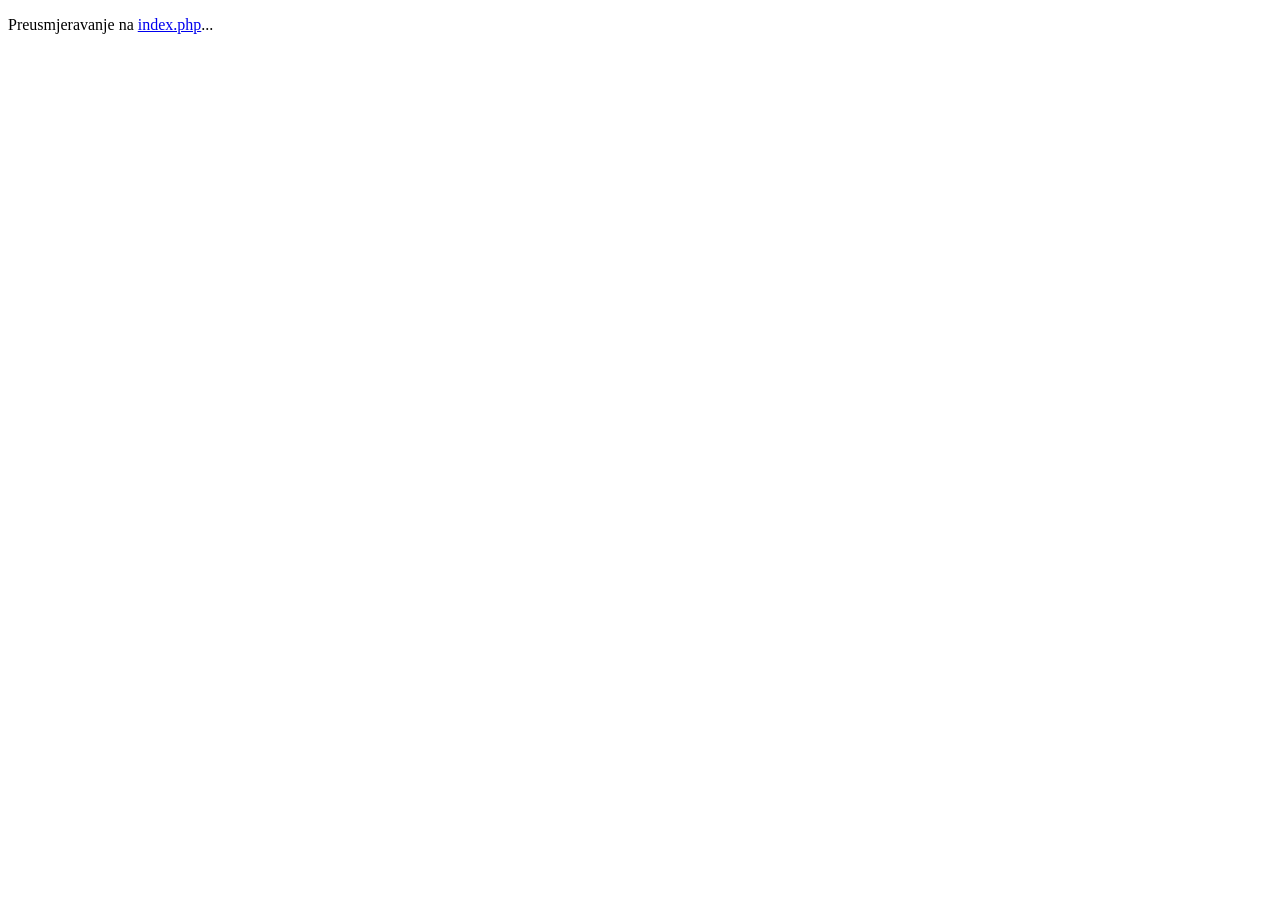
<file: index.html>
<!DOCTYPE html>
<html lang="hr">
<head>
    <meta charset="UTF-8">
    <meta http-equiv="refresh" content="0; url=index.php">
    <title>Preusmjeravanje</title>
</head>
<body>
    <p>Preusmjeravanje na <a href="index.php">index.php</a>...</p>
</body>
</html>
</file>
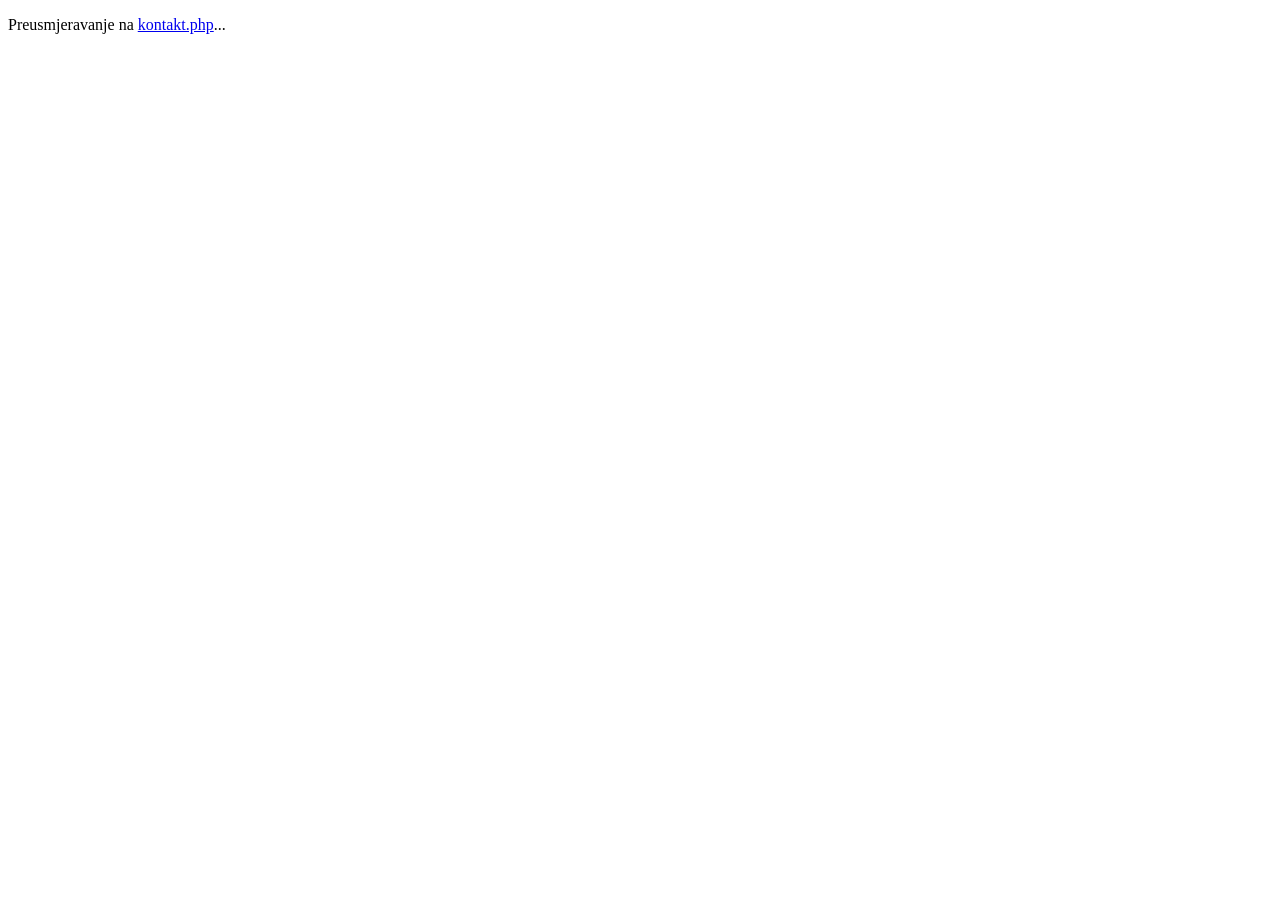
<file: kontakt.html>
<!DOCTYPE html>
<html lang="hr">
<head>
    <meta charset="UTF-8">
    <meta http-equiv="refresh" content="0; url=kontakt.php">
    <title>Preusmjeravanje</title>
</head>
<body>
    <p>Preusmjeravanje na <a href="kontakt.php">kontakt.php</a>...</p>
</body>
</html>
</file>
